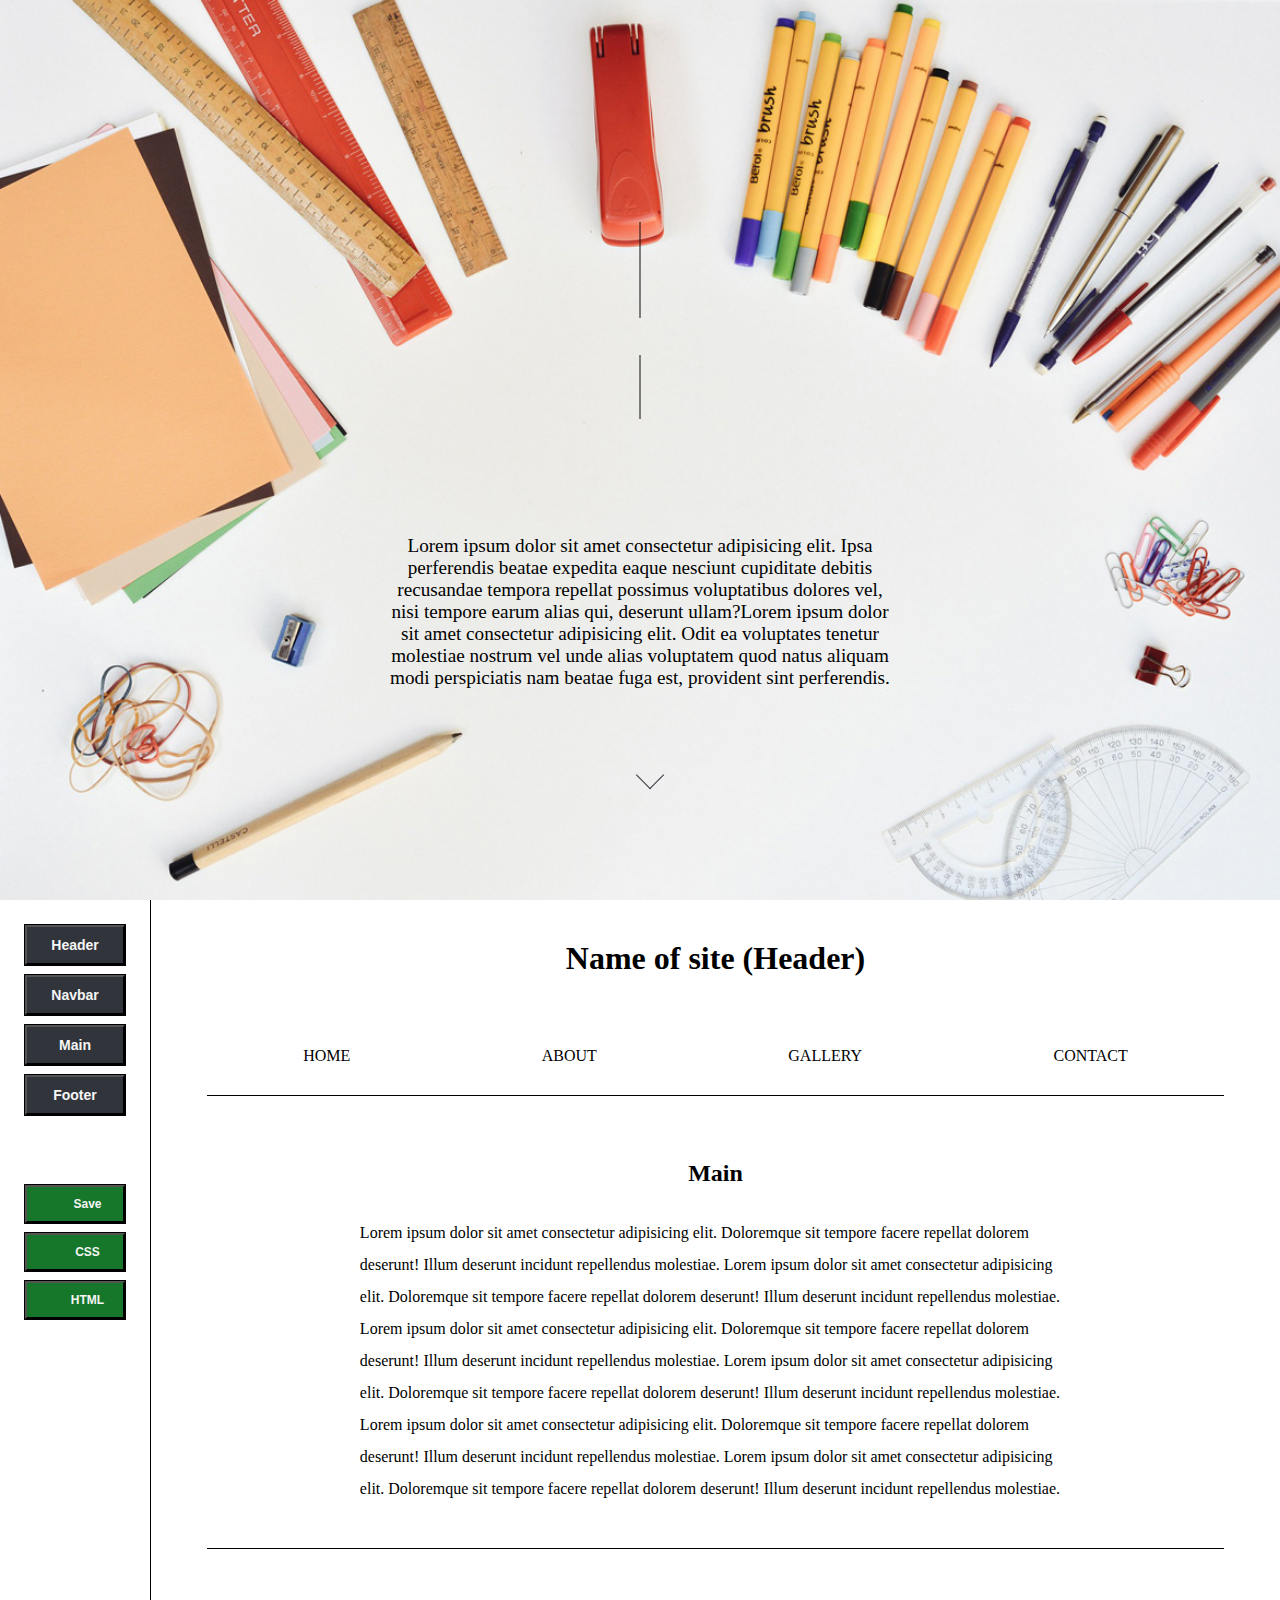
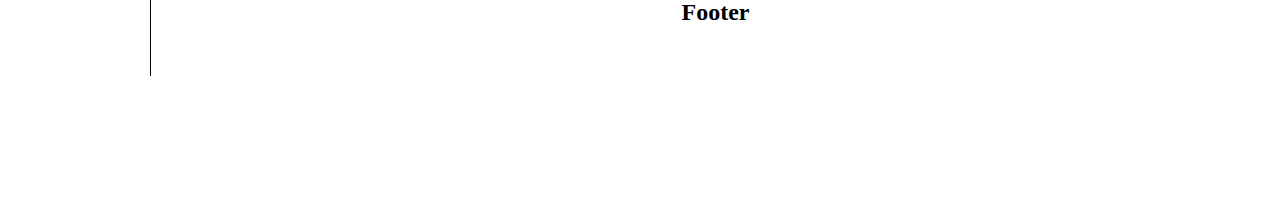
<file: mainsite/mainsiteversion1/index.html>
<!DOCTYPE html>
<html lang="en">

<head>
    <meta charset="UTF-8">
    <meta name="viewport" content="width=device-width, initial-scale=1.0">
    <meta http-equiv="X-UA-Compatible" content="ie=edge">
    <link rel="stylesheet" href="style.css">
    <!-- <link rel="stylesheet" href="script.js"> -->
    <link href="https://fonts.googleapis.com/css?family=Libre+Baskerville" rel="stylesheet">
    <link rel="stylesheet" href="https://use.fontawesome.com/releases/v5.7.0/css/all.css" integrity="sha384-lZN37f5QGtY3VHgisS14W3ExzMWZxybE1SJSEsQp9S+oqd12jhcu+A56Ebc1zFSJ"
        crossorigin="anonymous">



    <title>Document</title>
</head>

<body>
    <div class="cd-fixed-bg cd-bg-1">

        <div class="typing">
            <p class="build">
                Build your site
            </p>
        </div>

        <div class="typing">
            <p class="genera">
                Generate your website design
            </p>
        </div>

        <div class="text">
            Lorem ipsum dolor sit amet consectetur adipisicing elit. Ipsa perferendis beatae expedita eaque
            nesciunt cupiditate debitis recusandae tempora repellat possimus voluptatibus dolores vel, nisi tempore
            earum alias qui, deserunt ullam?Lorem ipsum dolor sit amet consectetur adipisicing elit. Odit ea
            voluptates tenetur molestiae nostrum vel unde alias voluptatem quod natus aliquam modi perspiciatis nam
            beatae fuga est, provident sint perferendis.
        </div>
        <a href="#generator" class="click-area"></a>
        <div class="arrow"></div></a>

    </div>

    <div class="cd-scrolling-bg cd-color-1">
        <div class="cd-container" id="generator">
            <div class="container-left">

                <!-- /* HEADER */ -->

                <button id="header" class="super">Header</button>
                <div id="menu2" class="knappar">

                    <button id="text1" class="heads"><i class="fas fa-font"></i>Text</button>
                    <div id="textmenu1" class="knappar">

                        <button id="hdr-txt-fam" class="subs">Font-family</button>
                        <div id="hdr-txt-fam-rad" class="knappar">
                            <label class="radios">Arial
                                <input type="radio" id="arial1" name="radio1">
                                <span class="nyknapp"></span>
                            </label>
                            <label class="radios">Times New Roman
                                <input type="radio" id="times" checked name="radio1">
                                <span class="nyknapp"></span>
                            </label>
                            <label class="radios">Verdana
                                <input type="radio" id="verdana" name="radio1">
                                <span class="nyknapp"></span>
                            </label>
                        </div>

                        <button id="hdr-txt-size" class="subs">Font-size</button>
                        <div id="hdr-txt-sz-rad" class="knappar">
                            <label class="radios">12 px
                                <input type="radio" checked id="size12" name="radio2">
                                <span class="nyknapp"></span>
                            </label>
                            <label class="radios">14 px
                                <input type="radio" id="size14" name="radio2">
                                <span class="nyknapp"></span>
                            </label>
                            <label class="radios">16 px
                                <input type="radio" id="size16 " name="radio2">
                                <span class="nyknapp"></span>
                            </label>
                            <label class="radios">18 px
                                <input type="radio" id="size18" name="radio2">
                                <span class="nyknapp"></span>
                            </label>
                        </div>

                        <button id="txt-color" class="subs">Font-color</button>
                        <div id="colormenu1" class="knappar"><input type="color" value="#ffffff" id="color_h1"></div>

                    </div>
                    <button class="heads" id="bg-color-header"><i class="fas fa-palette"></i>Color</button>
                    <div id="colormenu5" class="knappar"><input type="color" value="#ffffff" id="bg_header"></div>


                    <button class="heads"><i class="fas fa-text-height"></i>Height</button>

                </div>

                <!-- /* NAVBAR */ -->

                <button id="navbar" class="super">Navbar</button>
                <div id="menu3" class="knappar">
                    <button id="text2" class="heads"><i class="fas fa-font"></i>Text</button>
                    <div id="textmenu2" class="knappar">
                        <button id="nav-txt-fam" class="subs">Font-family</button>
                        <div id="nav-txt-fam-rad" class="knappar">
                            <label class="radios">Arial
                                <input type="radio" id="arial1" name="radio3">
                                <span class="nyknapp"></span>
                            </label>
                            <label class="radios">Times New Roman
                                <input type="radio" id="times" checked="checked" name="radio3">
                                <span class="nyknapp"></span>
                            </label>
                            <label class="radios">Verdana
                                <input type="radio" id="verdana" name="radio3">
                                <span class="nyknapp"></span>
                            </label>
                        </div>

                        <button id="nav-txt-size" class="subs">Font-size</button>
                        <div id="nav-txt-sz-rad" class="knappar">
                            <label class="radios">12 px
                                <input type="radio" checked="checked" id="size12" name="radio4">
                                <span class="nyknapp"></span>
                            </label>
                            <label class="radios">14 px
                                <input type="radio" id="size14" name="radio4">
                                <span class="nyknapp"></span>
                            </label>
                            <label class="radios">16 px
                                <input type="radio" id="size16 " name="radio4">
                                <span class="nyknapp"></span>
                            </label>
                            <label class="radios">18 px
                                <input type="radio" id="size18" name="radio4">
                                <span class="nyknapp"></span>
                            </label>
                        </div>
                        <button id="txt-nav" class="subs">Font-color</button>
                        <div id="colormenu2" class="knappar"><input type="color" value="#ffffff" id="color_nav"></div>


                    </div>
                    <button class="heads" id="bg-color-nav"><i class="fas fa-palette"></i>Color</button>
                    <div id="colormenu6" class="knappar"><input type="color" value="#ffffff" id="bg_nav"></div>

                    <button class="heads"><i class="fas fa-text-height"></i>Height</button>
                </div>

                <!-- MAIN  -->

                <button id="main" class="super">Main</button>
                <div id="menu4" class="knappar">
                    <button id="text3" class="heads"><i class="fas fa-font"></i>Text</button>
                    <div id="textmenu3" class="knappar">

                        <button id="mn-txt-fam" class="subs">Font-family</button>
                        <div id="mn-txt-fam-rad" class="knappar">
                            <label class="radios">Arial
                                <input type="radio" id="arial1" name="radio5">
                                <span class="nyknapp"></span>
                            </label>
                            <label class="radios">Times New Roman
                                <input type="radio" id="times" checked="checked" name="radio5">
                                <span class="nyknapp"></span>
                            </label>
                            <label class="radios">Verdana
                                <input type="radio" id="verdana" name="radio5">
                                <span class="nyknapp"></span>
                            </label>
                        </div>


                        <button id="mn-txt-size" class="subs">Font-size</button>
                        <div id="mn-txt-sz-rad" class="knappar">
                            <label class="radios">12 px
                                <input type="radio" checked="checked" id="size12" name="radio6">
                                <span class="nyknapp"></span>
                            </label>
                            <label class="radios">14 px
                                <input type="radio" id="size14" name="radio6">
                                <span class="nyknapp"></span>
                            </label>
                            <label class="radios">16 px
                                <input type="radio" id="size16 " name="radio6">
                                <span class="nyknapp"></span>
                            </label>
                            <label class="radios">18 px
                                <input type="radio" id="size18" name="radio6">
                                <span class="nyknapp"></span>
                            </label>
                        </div>

                        <button id="txt-main" class="subs">Font-color</button>
                        <div id="colormenu3" class="knappar"><input type="color" value="#ffffff" id="color_main"></div>

                    </div>
                    <button class="heads" id="bg-color-main"><i class="fas fa-palette"></i>Color</button>
                    <div id="colormenu7" class="knappar"><input type="color" value="#ffffff" id="bg_main"></div>

                    <button class="heads"><i class="fas fa-text-height"></i>Height</button>
                </div>

                <!--FOOTER -->

                <button id="footer" class="super">Footer</button>
                <div id="menu5" class="knappar">
                    <button id="text4" class="heads"><i class="fas fa-font"></i>Text</button>
                    <div id="textmenu4" class="knappar">
                        <button id="ftr-txt-fam" class="subs">Font-family</button>
                        <div id="ftr-txt-fam-rad" class="knappar">
                            <label class="radios">Arial
                                <input type="radio" id="arial1" name="radio7">
                                <span class="nyknapp"></span>
                            </label>
                            <label class="radios">Times New Roman
                                <input type="radio" id="times" checked="checked" name="radio7">
                                <span class="nyknapp"></span>
                            </label>
                            <label class="radios">Verdana
                                <input type="radio" id="verdana" name="radio7">
                                <span class="nyknapp"></span>
                            </label>
                        </div>
                        <button id="ftr-txt-size" class="subs">Font-size</button>
                        <div id="ftr-txt-sz-rad" class="knappar">
                            <label class="radios">12 px
                                <input type="radio" checked="checked" id="size12" name="radio8">
                                <span class="nyknapp"></span>
                            </label>
                            <label class="radios">14 px
                                <input type="radio" id="size14" name="radio8">
                                <span class="nyknapp"></span>
                            </label>
                            <label class="radios">16 px
                                <input type="radio" id="size16 " name="radio8">
                                <span class="nyknapp"></span>
                            </label>
                            <label class="radios">18 px
                                <input type="radio" id="size18" name="radio8">
                                <span class="nyknapp"></span>
                            </label>
                        </div>

                        <button id="txt-footer" class="subs">Font-color</button>
                        <div id="colormenu4" class="knappar"><input type="color" value="#ffffff" id="color_footer"></div>


                    </div>

                    <button class="heads" id="bg-color-footer"><i class="fas fa-palette"></i>Color</button>
                    <div id="colormenu8" class="knappar"><input type="color" value="#ffffff" id="bg_footer"></div>

                    <button class="heads"><i class="fas fa-text-height"></i>Height</button>
                </div>

                <div class="download">
                    <button id="download" type="submit" class="save"><i class="fas fa-download"></i>Save</button>
                    <button id="code1" type="submit" class="save"><i class="fas fa-download"></i>CSS</button>
                    <button id="code2" type="submit" class="save"><i class="fas fa-download"></i>HTML</button>
                </div>


                               <!-- MENU SLUTAR HÄR -->

               
            </div>

            <div class="container-right">
                <header>
                    <h1>Name of site (Header)</h1>
                </header>

                    <nav>
                        
                            <a href="#">HOME</a>
                            <a href="#">ABOUT</a>
                            <a href="#">GALLERY</a>
                            <a href="#">CONTACT</a>
                            
                    </nav>


                <div class="container">
                    <main>

                        <h2>Main</h2>
                        <p> Lorem ipsum dolor sit amet consectetur adipisicing elit. Doloremque sit tempore facere
                            repellat dolorem
                            deserunt! Illum deserunt incidunt repellendus molestiae. Lorem ipsum dolor sit amet
                            consectetur
                            adipisicing elit. Doloremque sit tempore facere repellat dolorem
                            deserunt! Illum deserunt incidunt repellendus molestiae. Lorem ipsum dolor sit amet
                            consectetur
                            adipisicing elit. Doloremque sit tempore facere repellat dolorem
                            deserunt! Illum deserunt incidunt repellendus molestiae. Lorem ipsum dolor sit amet
                            consectetur
                            adipisicing elit. Doloremque sit tempore facere repellat dolorem
                            deserunt! Illum deserunt incidunt repellendus molestiae. Lorem ipsum dolor sit amet
                            consectetur
                            adipisicing elit. Doloremque sit tempore facere repellat dolorem
                            deserunt! Illum deserunt incidunt repellendus molestiae. Lorem ipsum dolor sit amet
                            consectetur
                            adipisicing elit. Doloremque sit tempore facere repellat dolorem
                            deserunt! Illum deserunt incidunt repellendus molestiae.</p>

                    </main>
                    <footer>
                        <h2>Footer</h2>
                    </footer>
                </div>

            </div>



        </div>

    </div>

    <script>
        /*accordion*/
        document.getElementById("header").addEventListener("click", function () {
            document.getElementById("menu2").classList.toggle("show");
        });
        document.getElementById("text1").addEventListener("click", function () {
            document.getElementById("textmenu1").classList.toggle("show");
        });
        document.getElementById("text2").addEventListener("click", function () {
            document.getElementById("textmenu2").classList.toggle("show");
        });
        document.getElementById("text3").addEventListener("click", function () {
            document.getElementById("textmenu3").classList.toggle("show");
        });
        document.getElementById("text4").addEventListener("click", function () {
            document.getElementById("textmenu4").classList.toggle("show");
        });
        document.getElementById("navbar").addEventListener("click", function () {
            document.getElementById("menu3").classList.toggle("show");
        });
        document.getElementById("main").addEventListener("click", function () {
            document.getElementById("menu4").classList.toggle("show");
        });
        document.getElementById("footer").addEventListener("click", function () {
            document.getElementById("menu5").classList.toggle("show");
        });
        document.getElementById("hdr-txt-fam").addEventListener("click", function () {
            document.getElementById("hdr-txt-fam-rad").classList.toggle("show");
        });
        document.getElementById("hdr-txt-size").addEventListener("click", function () {
            document.getElementById("hdr-txt-sz-rad").classList.toggle("show");
        });
        document.getElementById("nav-txt-fam").addEventListener("click", function () {
            document.getElementById("nav-txt-fam-rad").classList.toggle("show");
        });
        document.getElementById("nav-txt-size").addEventListener("click", function () {
            document.getElementById("nav-txt-sz-rad").classList.toggle("show");
        });
        document.getElementById("mn-txt-fam").addEventListener("click", function () {
            document.getElementById("mn-txt-fam-rad").classList.toggle("show");
        });
        document.getElementById("mn-txt-size").addEventListener("click", function () {
            document.getElementById("mn-txt-sz-rad").classList.toggle("show");
        });
        document.getElementById("ftr-txt-fam").addEventListener("click", function () {
            document.getElementById("ftr-txt-fam-rad").classList.toggle("show");
        });
        document.getElementById("ftr-txt-size").addEventListener("click", function () {
            document.getElementById("ftr-txt-sz-rad").classList.toggle("show");
        });

        document.getElementById("txt-color").addEventListener("click", function () {
            document.getElementById("colormenu1").classList.toggle("show");
        });
        document.getElementById("txt-nav").addEventListener("click", function () {
            document.getElementById("colormenu2").classList.toggle("show");
        });
 
        document.getElementById("txt-main").addEventListener("click", function () {
            document.getElementById("colormenu3").classList.toggle("show");
        });
        
        document.getElementById("txt-footer").addEventListener("click", function () {
            document.getElementById("colormenu4").classList.toggle("show");
        });
        
        document.getElementById("bg-color-header").addEventListener("click", function () {
            document.getElementById("colormenu5").classList.toggle("show");
        });
        
        document.getElementById("bg-color-nav").addEventListener("click", function () {
            document.getElementById("colormenu6").classList.toggle("show");
        });

        document.getElementById("bg-color-main").addEventListener("click", function () {
            document.getElementById("colormenu7").classList.toggle("show");
        });

        document.getElementById("bg-color-footer").addEventListener("click", function () {
            document.getElementById("colormenu8").classList.toggle("show");
        });









        /*color*/
        let color;
        let color2;
        let color3;
        let color4;
        let color_bg_header;
        let color_bg_nav;
        let color_bg_main;
        let color_bg_footer;

        let defaultColor = "#ffffff";

        window.addEventListener("load", start, false);
        window.addEventListener("load", start2, false);
        window.addEventListener("load", start3, false);
        window.addEventListener("load", start4, false);
        window.addEventListener("load", start5, false);
        window.addEventListener("load", start6, false);
        window.addEventListener("load", start7, false);
        window.addEventListener("load", start8, false);

        function start() {
            color = document.querySelector("#color_h1");
            color.value = defaultColor;
            color.addEventListener("input", updateFirst, false);
            color.select(); // Om webbläsare inte har stöd för colorpicker
        }

        function start2() {
            color2 = document.querySelector("#color_nav");
            color2.value = defaultColor;
            color2.addEventListener("input", updateFirst2, false);
            color2.select();
        }

        function start3() {
            color3 = document.querySelector("#color_main");
            color3.value = defaultColor;
            color3.addEventListener("input", updateFirst3, false);
            color3.select();

        }

        function start4() {

            color4 = document.querySelector("#color_footer");
            color4.value = defaultColor;
            color4.addEventListener("input", updateFirst4, false);
            color4.select();

        }

        function start5() {

            color_bg_header = document.querySelector("#bg_header");
            color_bg_header.value = defaultColor;
            color_bg_header.addEventListener("input", updateFirst5, false);
            color_bg_header.select();

        }

        function start6() {

            color_bg_nav = document.querySelector("#bg_nav");
            color_bg_nav.value = defaultColor;
            color_bg_nav.addEventListener("input", updateFirst6, false);
            color_bg_nav.select();

        }

        function start7() {

            color_bg_main = document.querySelector("#bg_main");
            color_bg_main.value = defaultColor;
            color_bg_main.addEventListener("input", updateFirst7, false);
            color_bg_main.select();

        }
        function start8() {

            color_bg_footer = document.querySelector("#bg_footer");
            color_bg_footer.value = defaultColor;
            color_bg_footer.addEventListener("input", updateFirst8, false);
            color_bg_footer.select(); 

        }

        function updateFirst(event) {
            let h1 = document.querySelector("h1");
                h1.style.color = event.target.value;
                // console.log("font-style:"+ event.target.value+";\n");
        }

        function updateFirst2(event) {
            let nav = document.querySelectorAll("nav a");
            for(let i = 0; i < nav.length; i++){
                nav[i].style.color = event.target.value;

            }


        }

        function updateFirst3(event) {
            let main = document.querySelector("main");
                main.style.color = event.target.value;

        }

        function updateFirst4(event) {
            let footer = document.querySelector("footer");
                footer.style.color = event.target.value;

        }

        function updateFirst5(event) {
            let bg_header = document.querySelector("header");
                bg_header.style.backgroundColor = event.target.value;

        }
        function updateFirst6(event) {
            let bg_nav = document.querySelector("nav");
                bg_nav.style.backgroundColor = event.target.value;

        }

        function updateFirst7(event) {
            let bg_main = document.querySelector("main");
                bg_main.style.backgroundColor = event.target.value;

        }

        function updateFirst8(event) {
            let bg_footer = document.querySelector("footer");
                bg_footer.style.backgroundColor = event.target.value;

        }



    </script>




</body>

</html>
</file>
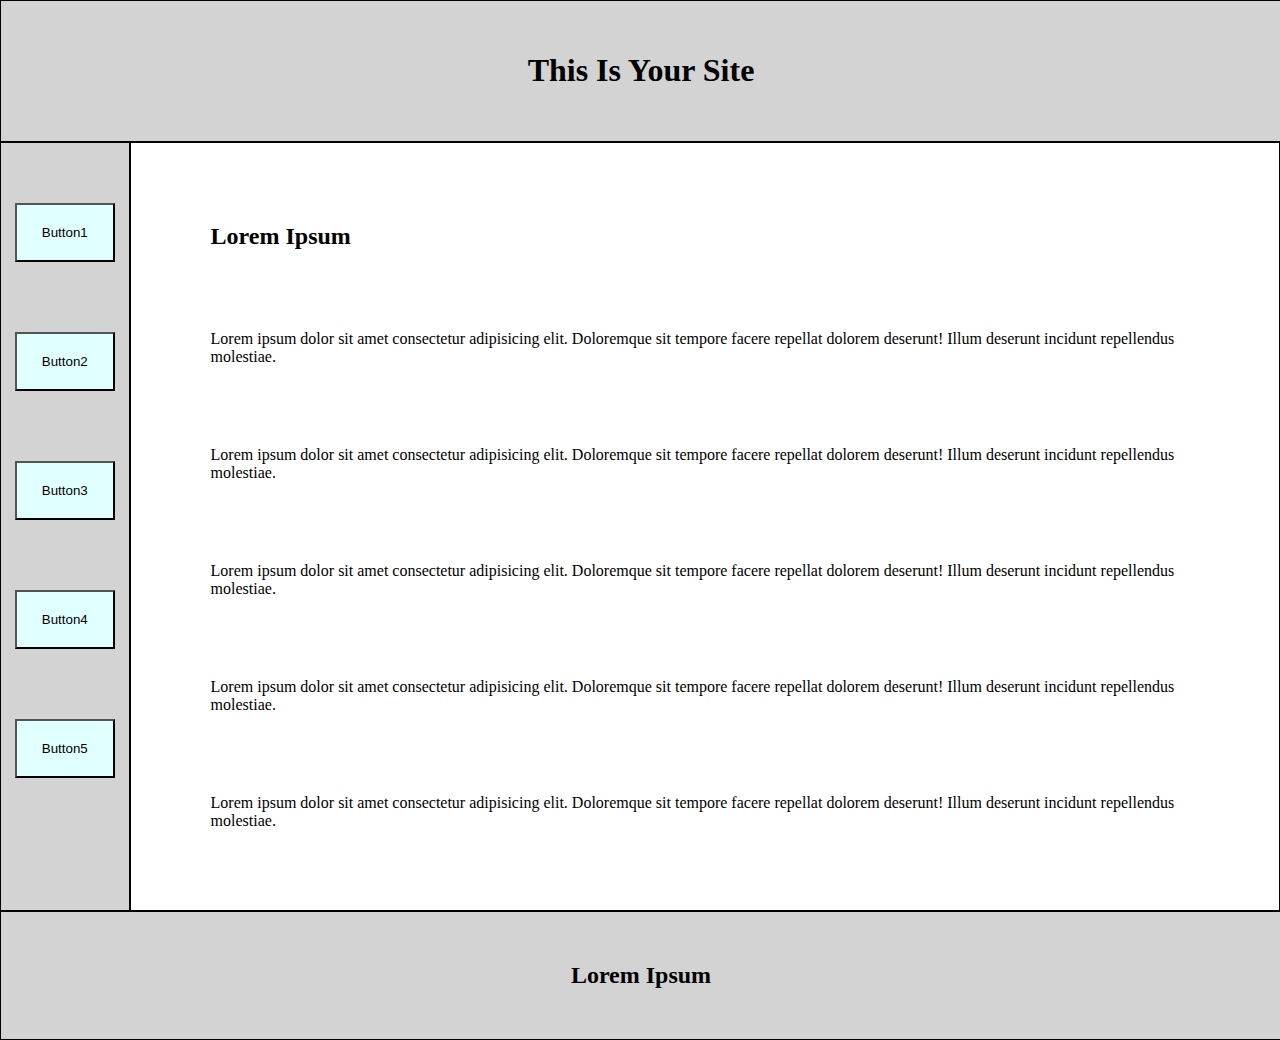
<file: preview/previewversion1/preview1/Index.html>
<!DOCTYPE html>
<html lang="en">

<head>
    <meta charset="UTF-8">
    <meta name="viewport" content="width=device-width, initial-scale=1.0">
    <meta http-equiv="X-UA-Compatible" content="ie=edge">
    <title>Preview</title>
    <link rel="stylesheet" href="index.css">
</head>

<body>
    
    <header>
        <h1>This Is Your Site</h1>
        
    </header>
    <div class="container">
        <aside>
            <button>Button1 </button>
            <button>Button2 </button>
            <button>Button3 </button>
            <button>Button4 </button>
            <button>Button5 </button>
        </aside>
        <main>

            <h2>Lorem Ipsum</h2>
            <p> Lorem ipsum dolor sit amet consectetur adipisicing elit. Doloremque sit tempore facere repellat dolorem
                deserunt! Illum deserunt incidunt repellendus molestiae.</p>
            <p> Lorem ipsum dolor sit amet consectetur adipisicing elit. Doloremque sit tempore facere repellat dolorem
                deserunt! Illum deserunt incidunt repellendus molestiae.</p>
            <p> Lorem ipsum dolor sit amet consectetur adipisicing elit. Doloremque sit tempore facere repellat dolorem
                deserunt! Illum deserunt incidunt repellendus molestiae.</p>
            <p> Lorem ipsum dolor sit amet consectetur adipisicing elit. Doloremque sit tempore facere repellat dolorem
                deserunt! Illum deserunt incidunt repellendus molestiae.</p>
            <p> Lorem ipsum dolor sit amet consectetur adipisicing elit. Doloremque sit tempore facere repellat dolorem
                deserunt! Illum deserunt incidunt repellendus molestiae.</p>
        </main>
    </div>
        <footer>
            <h2>Lorem Ipsum</h2>
        </footer>

</body>

</html>
</file>
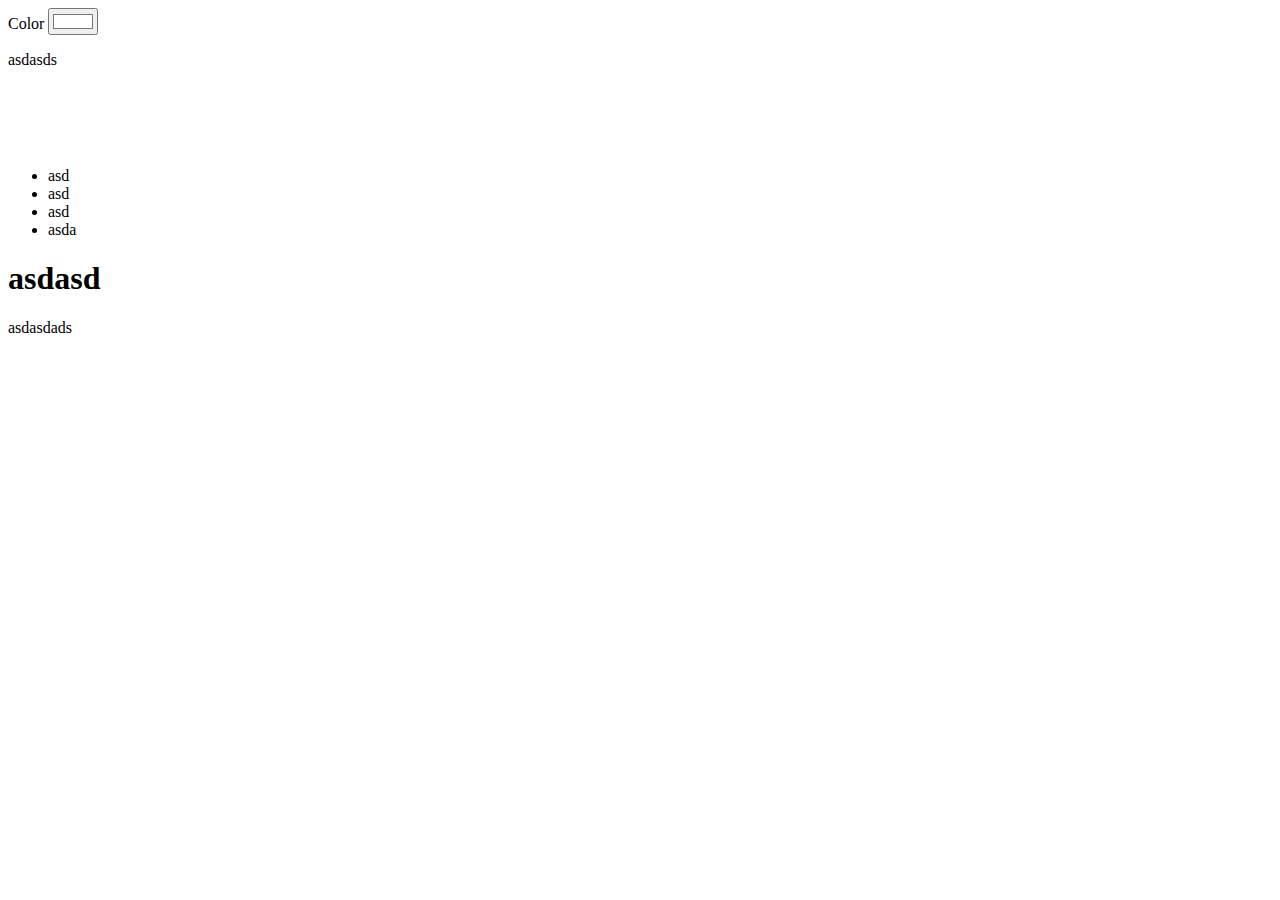
<file: color/color.html>
<!DOCTYPE html>
<html lang="en">
<head>
    <meta charset="UTF-8">
    <meta name="viewport" content="width=device-width, initial-scale=1.0">
    <meta http-equiv="X-UA-Compatible" content="ie=edge">
    <title>Document</title>
</head>

<style>
    #target{
        width: 100px;
        height: 100px;
    }

    a{
        text-decoration: none; 
    color: black;
    }
</style>
<body>

    <label for="color_body">Color</label>
    <input type="color" value="#ffffff" id="color_body">

    <p id="target">asdasds</p>
        <!-- <input type="color" >
        <input type="button" value="button" onclick="changeColor('target');">  -->

        <nav>

            <ul>
                <li><a href="#">asd</a></li>
                <li><a href="#">asd</a></li>
                <li><a href="#">asd</a></li>
                <li><a href="#">asda</a></li>
            </ul>
            
            
        </nav>

        <h1 class="o">asdasd</h1>
        <p class="o">asdasdads</p>



    <script>
    //   function changeColor(idname){
    //       var obj = document.getElementById(idname);
    //       obj.style.color = '#ffffff';
    //       obj.style.backgroundColor = '#ff0000';
    //   }

      let color_body;
      let defaultColor = "#ffffff";

      window.addEventListener("load", startup, false);

      function startup(){
          color_body = document.querySelectorAll("#color_body");
          color_body.value = defaultColor;
          color_body.addEventListener("input", updateFirst, false);
          color_body.addEventListener("change", updateAll, false);
          color_body.select();
      }

      function updateFirst(event){
          let body = document.querySelectorAll(".o");
          for(let i = 0; i < body.length; ++i) {
              body[i].style.color = event.target.value;

          }

        //   if(body) {
        //   }
      }

        //   let body = document.querySelector("p");
        //       body.style.color = event.target.value;
      

    //   function updateAll(event){
    //       document.querySelectorAll("p").forEach(function(body){
    //           body.style.color = event.target.value;
    //       });
    //   }

    
    </script>
    
</body>
</html>
</file>
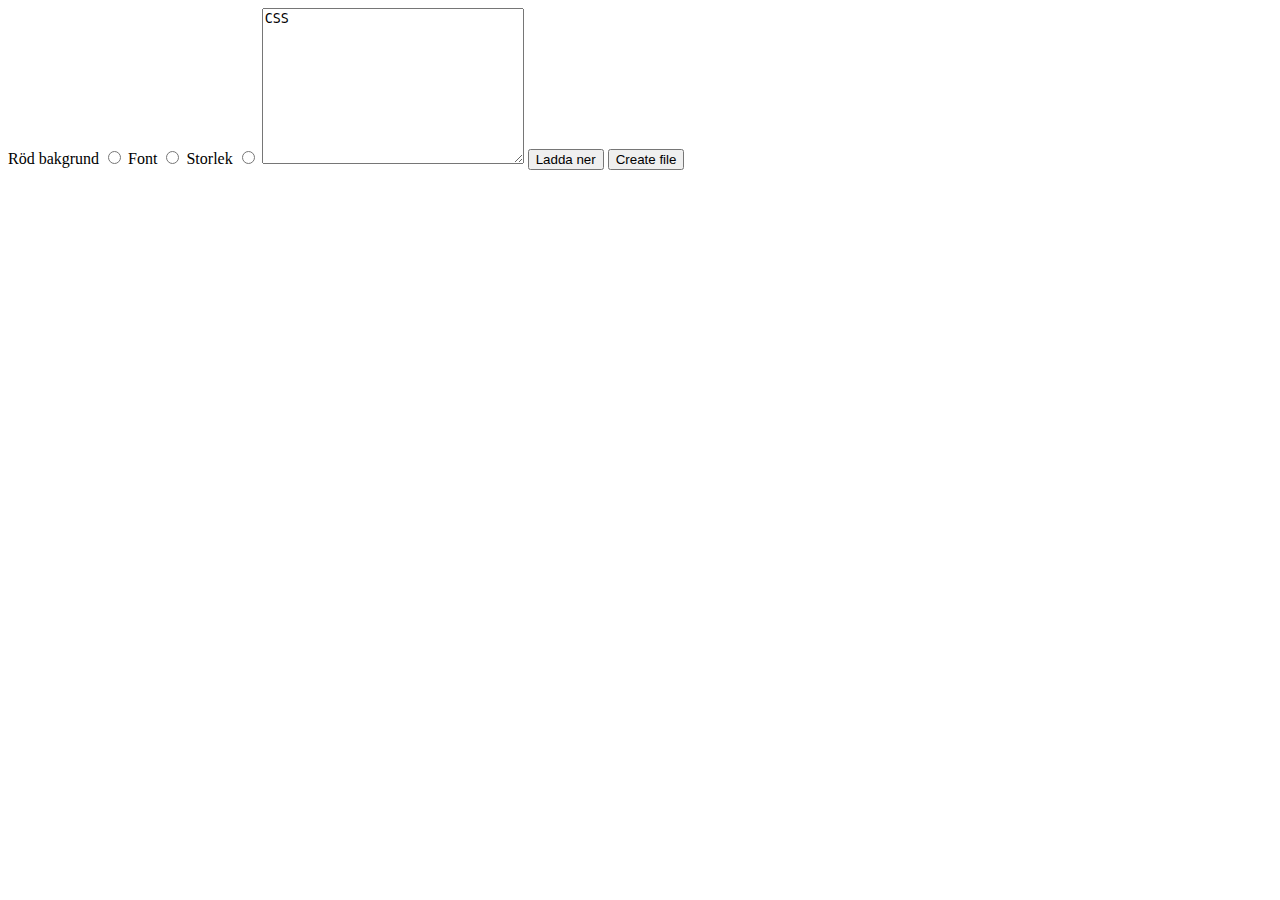
<file: downloadfunction/downloadfunctionversion1/download.html>
<!DOCTYPE html>
<html lang="en">
<head>
    <meta charset="UTF-8">
    <meta name="viewport" content="width=device-width, initial-scale=1.0">
    <meta http-equiv="X-UA-Compatible" content="ie=edge">
    <title>Download</title>
</head>
<body>
    <label for="redbg">Röd bakgrund</label>
    <input type="radio" name="b" id="redbg">
    <label for="verdana">Font</label>
    <input type="radio" name="b" id="verdana">
    <label for="fontsize">Storlek</label>
    <input type="radio" name="b" id="fontsize">
    <textarea name="area" id="text_val" cols="30" rows="10" id="text_val">CSS</textarea>
    <a href="" id="a"><button>Ladda ner</button></a>
    <button id="btn">Create file</button>
    <script src="create.js"></script>
</body>
</html>
</file>
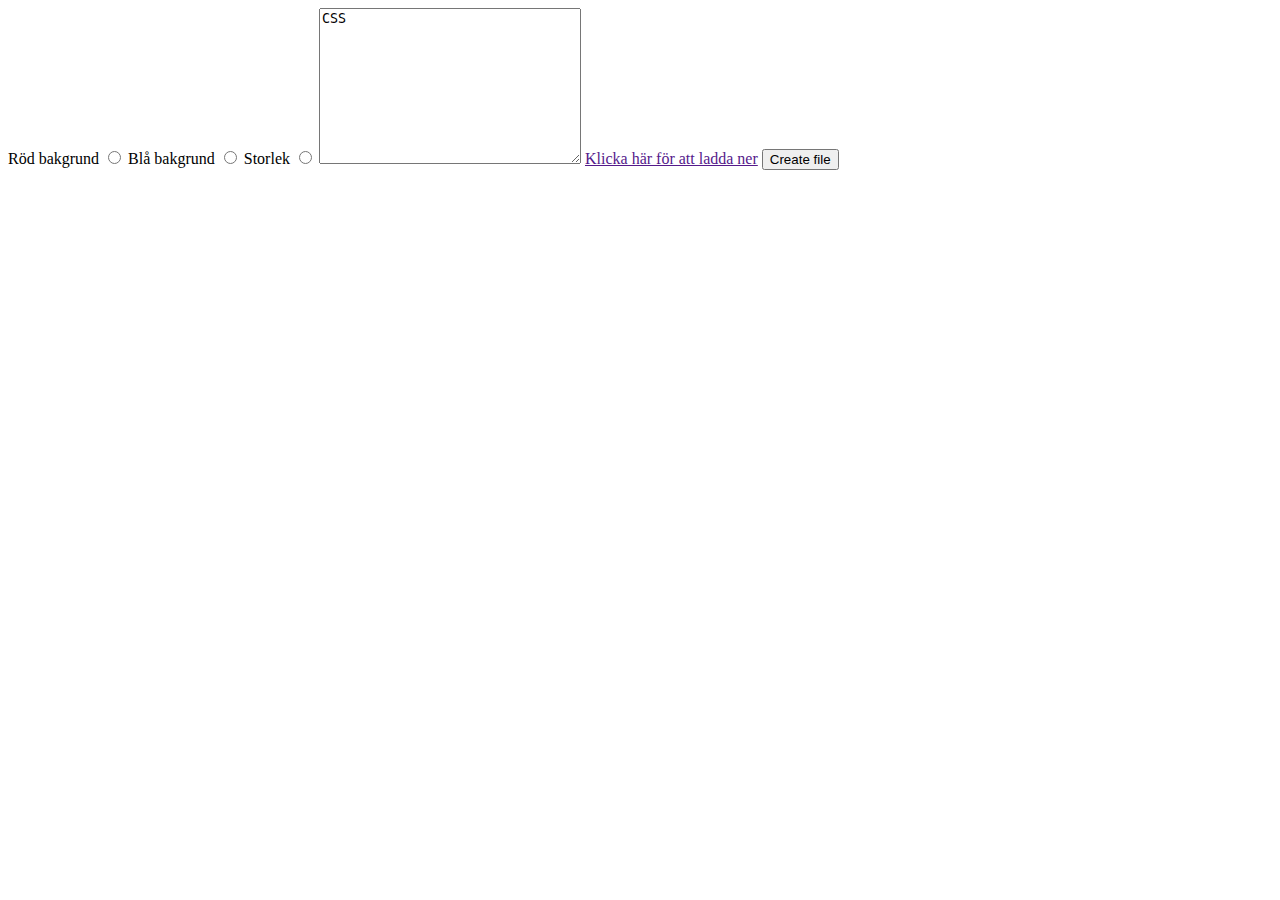
<file: version1alpha/burhan/download.html>
<!DOCTYPE html>
<html lang="en">
<head>
    <meta charset="UTF-8">
    <meta name="viewport" content="width=device-width, initial-scale=1.0">
    <meta http-equiv="X-UA-Compatible" content="ie=edge">
    <title>Download</title>
</head>
<body>
    <label for="redbg">Röd bakgrund</label>
    <input type="radio" name="bc" id="redbg">
    <label for="bluebg">Blå bakgrund</label>
    <input type="radio" name="bc" id="bluebg">
    <label for="fontsize">Storlek</label>
    <input type="radio" name="fs" id="fontsize">
    <textarea name="area" id="text_val" cols="30" rows="10" id="text_val">CSS</textarea>
    <a href="" id="a">Klicka här för att ladda ner</a>
    <button id="btn">Create file</button>
    <script src="create.js"></script>
</body>
</html>
</file>
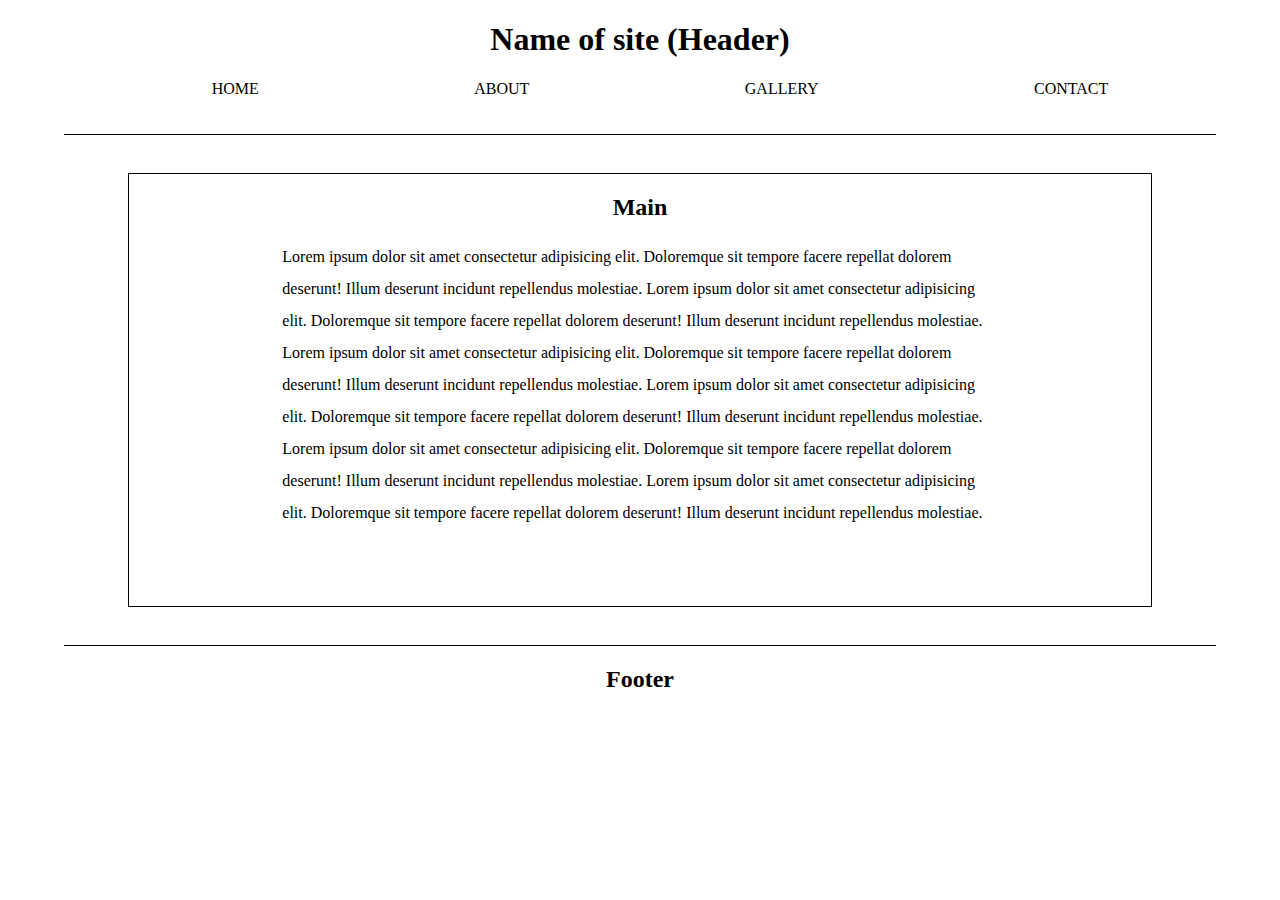
<file: version1alpha/toshiko/preview.html>
<!DOCTYPE html>
<html lang="en">

<head>
    <meta charset="UTF-8">
    <meta name="viewport" content="width=device-width, initial-scale=1.0">
    <meta http-equiv="X-UA-Compatible" content="ie=edge">
    <title>Preview</title>
    <link rel="stylesheet" href="preview.css">
</head>

<body>

    <header>
        <h1>Name of site (Header)</h1>

        <nav>
            <ul>
                <li>HOME</li>
                <li>ABOUT</li>
                <li>GALLERY</li>
                <li>CONTACT</li>
        </ul>
        </nav>

    </header>
    <div class="container">

        <main>

            <h2>Main</h2>
            <p> Lorem ipsum dolor sit amet consectetur adipisicing elit. Doloremque sit tempore facere repellat dolorem
                deserunt! Illum deserunt incidunt repellendus molestiae. Lorem ipsum dolor sit amet consectetur
                adipisicing elit. Doloremque sit tempore facere repellat dolorem
                deserunt! Illum deserunt incidunt repellendus molestiae. Lorem ipsum dolor sit amet consectetur
                adipisicing elit. Doloremque sit tempore facere repellat dolorem
                deserunt! Illum deserunt incidunt repellendus molestiae. Lorem ipsum dolor sit amet consectetur
                adipisicing elit. Doloremque sit tempore facere repellat dolorem
                deserunt! Illum deserunt incidunt repellendus molestiae. Lorem ipsum dolor sit amet consectetur
                adipisicing elit. Doloremque sit tempore facere repellat dolorem
                deserunt! Illum deserunt incidunt repellendus molestiae. Lorem ipsum dolor sit amet consectetur
                adipisicing elit. Doloremque sit tempore facere repellat dolorem
                deserunt! Illum deserunt incidunt repellendus molestiae.</p>

        </main>
    </div>
    <footer>
        <h2>Footer</h2>
    </footer>

</body>

</html>
</file>
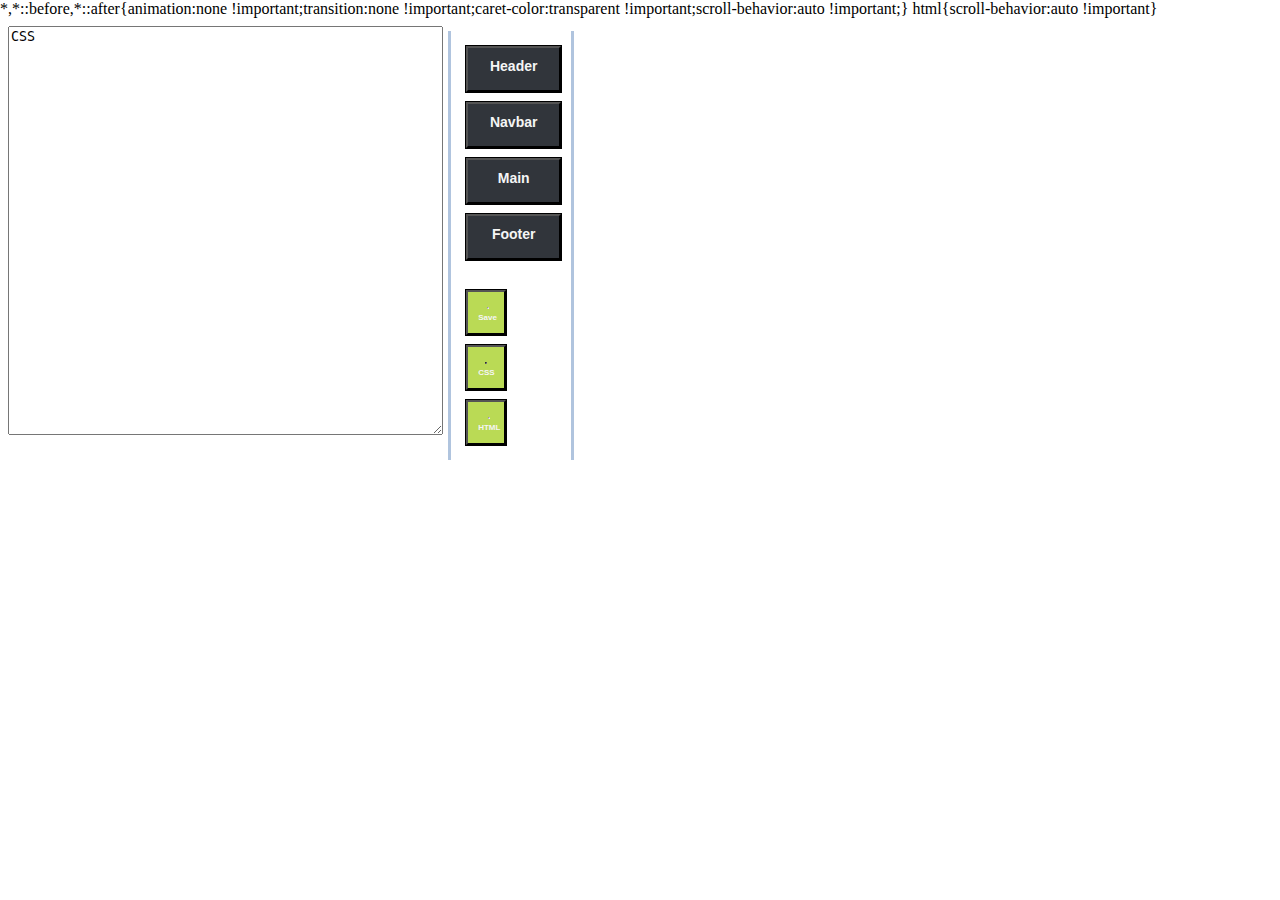
<file: version1alpha/victor/accordion.html>
<!DOCTYPE html>
<html>
<head>
    <link rel="stylesheet" href="https://use.fontawesome.com/releases/v5.7.0/css/all.css" integrity="sha384-lZN37f5QGtY3VHgisS14W3ExzMWZxybE1SJSEsQp9S+oqd12jhcu+A56Ebc1zFSJ" crossorigin="anonymous">
<link rel="stylesheet" href="accordion.css">
</head>
<body>
<div class="menu">

  <button id="header" class="super">Header</button>
<div id="menu2" class="knappar">

  <button id="text1" class="heads"><i class="fas fa-font"></i>Text</button>
  <div id="textmenu1" class="knappar">
    
    <button id="txt-fam" class="subs">Font-family</button>
    <div id="famrad" class="knappar">
        <label class="radios">Arial
            <input type="radio" id="arial1" name="radio">
            <span class="nyknapp"></span>
          </label>
          <label class="radios">Times New Roman
            <input type="radio" checked="checked" name="radio" id="roman">
            <span class="nyknapp"></span>
          </label>
          <label class="radios">Verdana
            <input type="radio" name="radio" id="verdana">
            <span class="nyknapp"></span>
          </label>
    </div>

    <button id="txt" class="subs">Font-size</button>
    <button id="txt" class="subs">Font-color</button>
    <button id="txt" class="subs">Font-background</button>
  </div>
  <button class="heads"><i class="fas fa-palette"></i>Color</button>
  <button class="heads"><i class="fas fa-text-height"></i>Height</button>
</div>

<button id="navbar" class="super">Navbar</button>
<div id="menu3" class="knappar">
    <button id="text2" class="heads"><i class="fas fa-font"></i><hr>Text</button>
    <div id="textmenu2" class="knappar">
      <button id="txt" class="subs">Font-family</button>
      <button id="txt" class="subs">Font-size</button>
      <button id="txt" class="subs">Font-color</button>
      <button id="txt" class="subs">Font-background</button>
    </div>
    <button class="heads"><i class="fas fa-palette"></i><hr>Color</button>
    <button class="heads"><i class="fas fa-text-height"></i><hr>Height</button>
</div>

<button id="main" class="super">Main</button>
<div id="menu4" class="knappar">
    <button id="text3" class="heads"><i class="fas fa-font"></i><hr>Text</button>         <!-- TABELL-IKON! <i class="fal fa-table"></i> TABELL-IKON! -->
    <div id="textmenu3" class="knappar">
      <button id="txt" class="subs">Font-family</button>
      <button id="txt" class="subs">Font-size</button>
      <button id="txt" class="subs">Font-color</button>
      <button id="txt" class="subs">Font-background</button>
    </div>
    <button class="heads"><i class="fas fa-palette"></i><hr>Color</button>
    <button class="heads"><i class="fas fa-text-height"></i><hr>Height</button>
</div>

<button id="footer" class="super">Footer</button>
<div id="menu5" class="knappar">
    <button id="text4" class="heads"><i class="fas fa-font"></i><hr>Text</button>
    <div id="textmenu4" class="knappar">
      <button id="txt" class="subs">Font-family</button>
      <button id="txt" class="subs">Font-size</button>
      <button id="txt" class="subs">Font-color</button>
      <button id="txt" class="subs">Font-background</button>
    </div>
    <button class="heads"><i class="fas fa-palette"></i><hr>Color</button>
    <button class="heads"><i class="fas fa-text-height"></i><hr>Height</button>
</div>

<div class="download">
<button id="dwnld" type="submit" class="save"><i class="fas fa-download"></i><hr>Save</button>
<a id="a" href=""><button id="code1" type="submit" class="save"><i class="fas fa-download"></i><hr>CSS</button></a>
<button id="code2" type="submit" class="save"><i class="fas fa-download"></i><hr>HTML</button>
</div>


</div> <!-- MENU SLUTAR HÄR -->
<textarea name="area" id="text_val" cols="30" rows="10" id="text_val">CSS</textarea>

<script src="../burhan/create.js"></script>
<script src="accordion.js"></script>

</body>
</html>
</file>
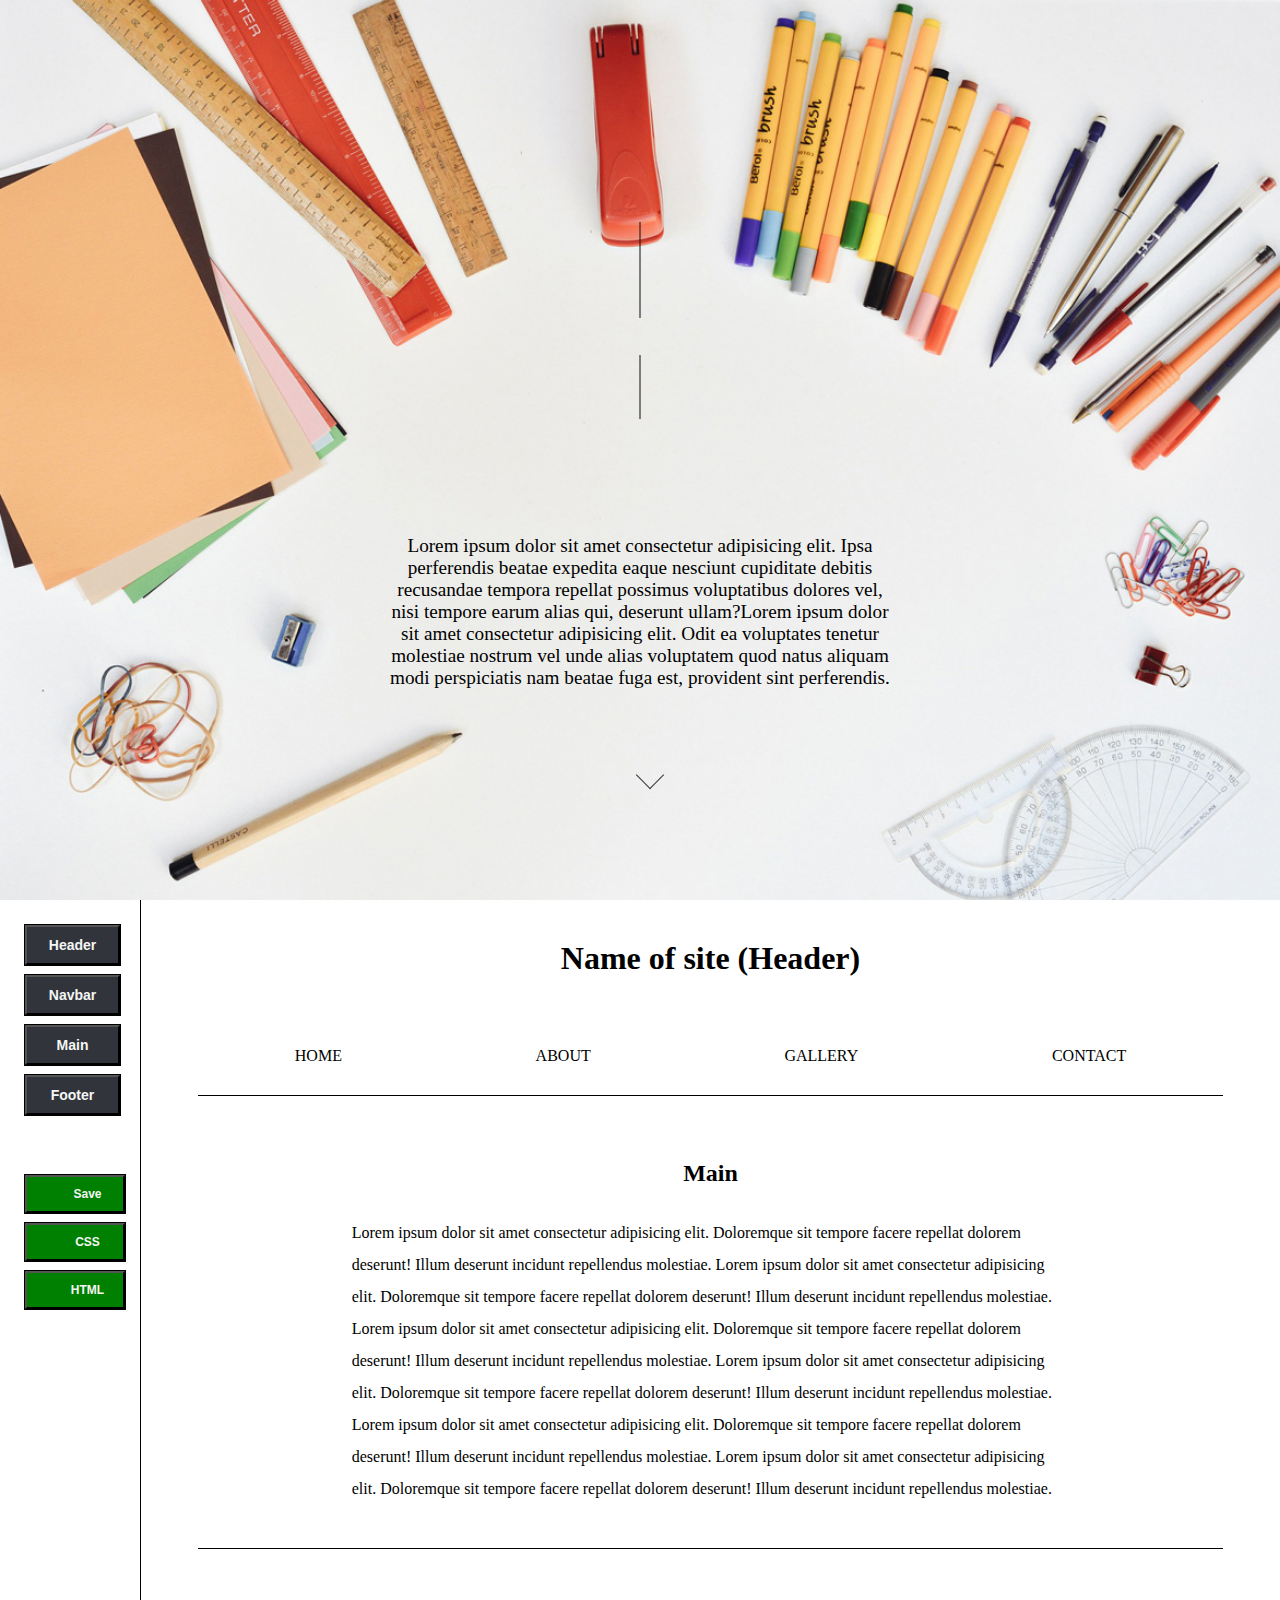
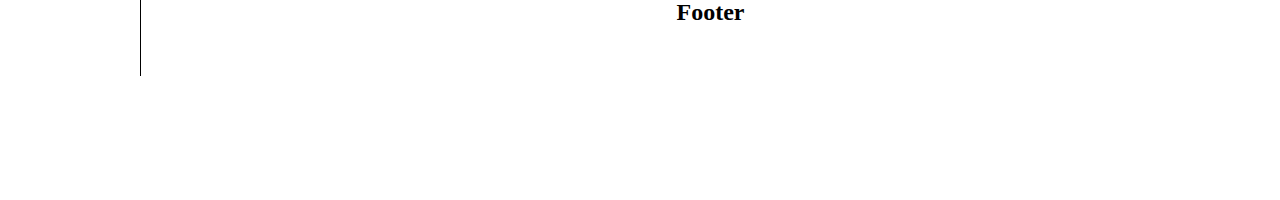
<file: version2alpha/bys/accordion-kopia.html>
<!DOCTYPE html>
<html>
<head>
        <meta charset="UTF-8">
    <meta name="viewport" content="width=device-width, initial-scale=1.0">
    <meta http-equiv="X-UA-Compatible" content="ie=edge">
    <link rel="stylesheet" href="https://use.fontawesome.com/releases/v5.7.0/css/all.css" integrity="sha384-lZN37f5QGtY3VHgisS14W3ExzMWZxybE1SJSEsQp9S+oqd12jhcu+A56Ebc1zFSJ" crossorigin="anonymous">
    <link href="https://fonts.googleapis.com/css?family=Libre+Baskerville" rel="stylesheet">
    <link rel="stylesheet" href="https://use.fontawesome.com/releases/v5.7.0/css/all.css" integrity="sha384-lZN37f5QGtY3VHgisS14W3ExzMWZxybE1SJSEsQp9S+oqd12jhcu+A56Ebc1zFSJ"
        crossorigin="anonymous">
    <link rel="stylesheet" href="accordion.css">
    <link rel="icon" href="favicon.ico" type="image">

</head>

<body>
        <div class="cd-fixed-bg cd-bg-1">

          <div class="typing">
          <p class="build">
                        Build your site
                    </p>
                </div>
        
                <div class="typing">
                    <p class="genera">
                        Generate your website design
                    </p>
                </div>
        
                <div class="text">
                    Lorem ipsum dolor sit amet consectetur adipisicing elit. Ipsa perferendis beatae expedita eaque
                    nesciunt cupiditate debitis recusandae tempora repellat possimus voluptatibus dolores vel, nisi tempore
                    earum alias qui, deserunt ullam?Lorem ipsum dolor sit amet consectetur adipisicing elit. Odit ea
                    voluptates tenetur molestiae nostrum vel unde alias voluptatem quod natus aliquam modi perspiciatis nam
                    beatae fuga est, provident sint perferendis.
                </div>
                <a href="#generator" class="click-area"></a>
                <div class="arrow"></div></a>
        
            </div>
        
            <div class="cd-scrolling-bg cd-color-1">
                <div class="cd-container" id="generator">
                    <div class="container-left">
        

                                          <!-- /* HEADER */ -->

  <button id="header" class="super">Header</button>
<div id="menu2" class="knappar">

  <button id="text1" class="heads"><i class="fas fa-font"></i>Text</button>
  <div id="textmenu1" class="knappar">
    <button id="hdr-txt-fam" class="subs">Font-family</button>
    <div id="hdr-txt-fam-rad" class="knappar">
        <label class="radios">Arial
            <input type="radio" id="arial1" name="radio1" checked>
            <span class="nyknapp"></span>
          </label>
          <label class="radios">Times New Roman
            <input type="radio" id="times" name="radio1">
            <span class="nyknapp"></span>
          </label>
          <label class="radios">Verdana
            <input type="radio" id="verdana" name="radio1">
            <span class="nyknapp"></span>
          </label>
    </div>

    <button id="hdr-txt-size" class="subs">Font-size</button>
    <div id="hdr-txt-sz-rad" class="knappar">
        <label class="radios">1 rem
            <input type="radio" id="r1" name="radio2" checked>
            <span class="nyknapp"></span>
          </label>
          <label class="radios">2 rem
            <input type="radio" id="r2" name="radio2">
            <span class="nyknapp"></span>
          </label>
          <label class="radios">3 rem
            <input type="radio" id="r3"name="radio2">
            <span class="nyknapp"></span>
          </label>
          <label class="radios">4 rem
            <input type="radio" id="r4" name="radio2">
            <span class="nyknapp"></span>
          </label>
    </div>

    <button id="txt-color" class="subs">Font-color</button>
    <div id="colormenu1" class="knappar"><input type="color" value="#ffffff" id="color_h1">
    </div>
 
  </div>
  <button class="heads" id="bg-color-header"><i class="fas fa-palette"></i>BG-color</button>
  <div id="colormenu5" class="knappar"><input type="color" value="#ffffff" id="bg_header">
</div>
 <!-- border -->
 <button id="border-header" class="heads"><i class="fas fa-underline"></i>Border</button>
 <div id="border1" class="knappar">
   <label class="button">
     <button id="hdr-under" class="text-subs">Under Line</button>
    </label>
   <div id="hdr-border-under" class="knappar">

     <button id="header-under-color" class="subs">Color</button>
     <div id="hdr-under-color" class="knappar"><input type="color" value="#ffffff" id="">

     </div>

     <button id="header-under-shadow" class="subs">Shadow</button>
     <div id="hdr-under-shadow" class="knappar">

       <label class="radios">
         <input type="radio" id="" name="radio11">
         <span class="nyknapp"></span>
       </label>
       <label class="radios">
         <input type="radio" id="" name="radio11">
         <span class="nyknapp"></span>
       </label>
       <label class="radios">
         <input type="radio" id="" name="radio11">
         <span class="nyknapp"></span>
       </label>
     </div>
   </div>


   <button id="hdr-whole" class="text-subs">Whole Line</button>
   <div id="hdr-border-whole" class="knappar">

     <button id="header-whole-color" class="subs">Color</button>
     <div id="hdr-whole-color" class="knappar"><input type="color" value="#ffffff" id="">

     </div>

     <button id="header-whole-shadow" class="subs">Shadow</button>
     <div id="hdr-whole-shadow" class="knappar">

       <label class="radios">
         <input type="radio" id="" name="radio12">
         <span class="nyknapp"></span>
       </label>
       <label class="radios">
         <input type="radio" id="" name="radio12">
         <span class="nyknapp"></span>
       </label>
       <label class="radios">
         <input type="radio" id="" name="radio12">
         <span class="nyknapp"></span>
       </label>
     </div>

   </div>


 </div>


  
</div>

                                            <!-- /* NAVBAR */ -->

<button id="navbar" class="super">Navbar</button>
<div id="menu3" class="knappar">
    <button id="text2" class="heads"><i class="fas fa-font"></i>Text</button>
    <div id="textmenu2" class="knappar">
      <button id="nav-txt-fam" class="subs">Font-family</button>
      <div id="nav-txt-fam-rad" class="knappar">
          <label class="radios">Arial
              <input type="radio" id="arial2" name="radio3">
              <span class="nyknapp"></span>
            </label>
            <label class="radios">Times New Roman
              <input type="radio" id="times2" name="radio3">
              <span class="nyknapp"></span>
            </label>
            <label class="radios">Verdana
              <input type="radio" id="verdana2" name="radio3">
              <span class="nyknapp"></span>
            </label>
      </div>

      <button id="nav-txt-size" class="subs">Font-size</button>
      <div id="nav-txt-sz-rad" class="knappar">
          <label class="radios">12 px
              <input type="radio" id="s12px1" name="radio4">
              <span class="nyknapp"></span>
            </label>
            <label class="radios">14 px
              <input type="radio" id="s14px1" name="radio4">
              <span class="nyknapp"></span>
            </label>
            <label class="radios">16 px
              <input type="radio" id="s16px1"name="radio4">
              <span class="nyknapp"></span>
            </label>
            <label class="radios">18 px
              <input type="radio" id="s18px1" name="radio4">
              <span class="nyknapp"></span>
            </label>
      </div>
    <button id="txt-nav" class="subs">Font-color</button>
      <div id="colormenu2" class="knappar">
          <input type="color" value="#ffffff" id="color_nav">
      </div>

    </div>
<button class="heads" id="bg-color-nav"><i class="fas fa-palette"></i>BG-color</button>
    <div id="colormenu6" class="knappar"><input type="color" value="#ffffff" id="bg_nav">
    </div>

    <button id="border-nav" class="heads"><i class="fas fa-underline"></i>Border</button>
    <div id="border2" class="knappar">
      <button id="nav-under" class="text-subs">Under Line</button>
      <div id="nav-border-under" class="knappar">

        <button id="nav-under-color" class="subs">Color</button>
        <div id="nv-under-color" class="knappar"><input type="color" value="#ffffff" id="">

        </div>

        <button id="nav-under-shadow" class="subs">Shadow</button>
        <div id="nv-under-shadow" class="knappar">

          <label class="radios">
            <input type="radio" id="" name="radio12">
            <span class="nyknapp"></span>
          </label>
          <label class="radios">
            <input type="radio" id="" name="radio12">
            <span class="nyknapp"></span>
          </label>
          <label class="radios">
            <input type="radio" id="" name="radio12">
            <span class="nyknapp"></span>
          </label>
        </div>
      </div>


      <button id="nav-whole" class="text-subs">Whole Line</button>
      <div id="nav-border-whole" class="knappar">

        <button id="nav-whole-color" class="subs">Color</button>
        <div id="nv-whole-color" class="knappar"><input type="color" value="#ffffff" id="">

        </div>

        <button id="nav-whole-shadow" class="subs">Shadow</button>
        <div id="nv-whole-shadow" class="knappar">

          <label class="radios">
            <input type="radio" id="" name="radio13">
            <span class="nyknapp"></span>
          </label>
          <label class="radios">
            <input type="radio" id="" name="radio13">
            <span class="nyknapp"></span>
          </label>
          <label class="radios">
            <input type="radio" id="" name="radio13">
            <span class="nyknapp"></span>
          </label>
        </div>

      </div>


    </div>
</div>

                                          <!-- MAIN  -->

<button id="main" class="super">Main</button>
<div id="menu4" class="knappar">

    <button id="text3" class="heads"><i class="fas fa-font"></i>Text</button>
    <div id="mn-txt" class="knappar">

      <button id="mn-hdl-txt" class="text-head-plain">Headlines</button>
      <div id="mn-hdl-txt-men" class="knappar">
    
    <button id="mn-hdl-fam" class="subs">Font-family</button>
        <div id="mn-hdl-fam-rad" class="knappar">
                <label class="radios">Arial
                    <input type="radio" id="arial3" name="radio5">
                    <span class="nyknapp"></span>
                  </label>
                  <label class="radios">Times New Roman
                    <input type="radio" id="times3" name="radio5">
                    <span class="nyknapp"></span>
                  </label>
                  <label class="radios">Verdana
                    <input type="radio" id="verdana3" name="radio5">
                    <span class="nyknapp"></span>
                  </label>
      </div>
                  
          <button id="mn-hdl-txt-sz" class="subs">Font-size</button>
          <div id="mn-hdl-txt-sz-rad" class="knappar">
            <label class="radios">26 px
              <input type="radio" id="s26px2" name="radio6">
              <span class="nyknapp"></span>
            </label>
            <label class="radios">28 px
              <input type="radio" id="s28px2" name="radio6">
              <span class="nyknapp"></span>
            </label>
            <label class="radios">30 px
              <input type="radio" id="s30px2" name="radio6">
              <span class="nyknapp"></span>
            </label>
            <label class="radios">32 px
              <input type="radio" id="s32px2" name="radio6">
              <span class="nyknapp"></span>
            </label>
          </div>
          
     <button id="mn-hdl-txt-cl" class="subs">Font-color</button>
            <div id="colormenu3" class="knappar"><input type="color" value="#ffffff" id="color_main">
            </div>

            <button id="border-hln" class="subs"><i class="fas fa-underline"></i>Border</button>
            <div id="border3" class="knappar">
              <button id="border-hln-under" class="text-subs">Under Line</button>
              <div id="main-hln-border-under" class="knappar">
  
                <button id="main-hln-under-color" class="subs">Color</button>
                <div id="hln-under-color" class="knappar"><input type="color" value="#ffffff" id="">
  
                </div>
  
                <button id="main-under-shadow" class="subs">Shadow</button>
                <div id="main-hln-under-shadow" class="knappar">
  
                  <label class="radios">
                    <input type="radio" id="" name="radio16">
                    <span class="nyknapp"></span>
                  </label>
                  <label class="radios">
                    <input type="radio" id="" name="radio16">
                    <span class="nyknapp"></span>
                  </label>
                  <label class="radios">
                    <input type="radio" id="" name="radio16">
                    <span class="nyknapp"></span>
                  </label>
                </div>
              </div>
  
  
              <button id="border-hln-whole" class="text-subs">Whole Line</button>
              <div id="hln-border-whole" class="knappar">
  
                <button id="hln-whole-color" class="subs">Color</button>
                <div id="main-hln-whole-color" class="knappar"><input type="color" value="#ffffff" id="">
  
                </div>
  
                <button id="hln-whole-shadow" class="subs">Shadow</button>
                <div id="main-hln-whole-shadow" class="knappar">
  
                  <label class="radios">
                    <input type="radio" id="" name="radio17">
                    <span class="nyknapp"></span>
                  </label>
                  <label class="radios">
                    <input type="radio" id="" name="radio17">
                    <span class="nyknapp"></span>
                  </label>
                  <label class="radios">
                    <input type="radio" id="" name="radio17">
                    <span class="nyknapp"></span>
                  </label>
                </div>
  
              </div>
  
  
            </div>
  
  
  
              </div>
  
          <button id="mn-pln-txt" class="text-head-plain">Plain text</button>
          <div id="mn-pln-txt-fam" class="knappar">

              <button id="mn-pln-fam" class="subs">Font-family</button>
              <div id="mn-pln-fam-rad" class="knappar">
                      <label class="radios">Arial
                          <input type="radio" id="arial4" name="radio7">
                          <span class="nyknapp"></span>
                        </label>
                        <label class="radios">Times New Roman
                          <input type="radio" id="times4" name="radio7">
                          <span class="nyknapp"></span>
                        </label>
                        <label class="radios">Verdana
                          <input type="radio" id="verdana4" name="radio7">
                          <span class="nyknapp"></span>
                        </label>
            </div>
                        
                <button id="mn-pln-txt-sz" class="subs">Font-size</button>
                <div id="mn-pln-txt-sz-rad" class="knappar">
                  <label class="radios">12 px
                    <input type="radio" id="s12px3" name="radio8">
                    <span class="nyknapp"></span>
                  </label>
                  <label class="radios">14 px
                    <input type="radio" id="s14px3" name="radio8">
                    <span class="nyknapp"></span>
                  </label>
                  <label class="radios">16 px
                    <input type="radio" id="s16px3" name="radio8">
                    <span class="nyknapp"></span>
                  </label>
                  <label class="radios">18 px
                    <input type="radio" id="s18px3" name="radio8">
                    <span class="nyknapp"></span>
                  </label>
                </div>
                
                <button id="mn-pln-txt-cl" class="subs">Font-color</button>
                <div id="colormenu9" class="knappar"><input type="color" value="#ffffff" id="color_text">
                </div>
                <button id="border-txt" class="subs"><i class="fas fa-underline"></i>Border</button>
          <div id="border5" class="knappar">
            <button id="border-txt-under" class="text-subs">Under Line</button>
            <div id="main-txt-border-under" class="knappar">

              <button id="main-txt-under-color" class="subs">Color</button>
              <div id="txt-under-color" class="knappar"><input type="color" value="#ffffff" id="">

              </div>

              <button id="txt-under-shadow" class="subs">Shadow</button>
              <div id="main-txt-under-shadow" class="knappar">

                <label class="radios">
                  <input type="radio" id="" name="radio18">
                  <span class="nyknapp"></span>
                </label>
                <label class="radios">
                  <input type="radio" id="" name="radio18">
                  <span class="nyknapp"></span>
                </label>
                <label class="radios">
                  <input type="radio" id="" name="radio18">
                  <span class="nyknapp"></span>
                </label>
              </div>
            </div>


            <button id="border-txt-whole" class="text-subs">Whole Line</button>
            <div id="txt-border-whole" class="knappar">

              <button id="txt-whole-color" class="subs">Color</button>
              <div id="main-txt-whole-color" class="knappar"><input type="color" value="#ffffff" id="">

              </div>

              <button id="txt-whole-shadow" class="subs">Shadow</button>
              <div id="main-txt-whole-shadow" class="knappar">

                <label class="radios">
                  <input type="radio" id="" name="radio19">
                  <span class="nyknapp"></span>
                </label>
                <label class="radios">
                  <input type="radio" id="" name="radio19">
                  <span class="nyknapp"></span>
                </label>
                <label class="radios">
                  <input type="radio" id="" name="radio19">
                  <span class="nyknapp"></span>
                </label>
              </div>

            </div>


          </div>
 

          </div>
       
        </div> <!--  TEXT SLUTAR HÄR -->

        <button class="heads" id="bg-color-main"><i class="fas fa-palette"></i>BG-color</button>
        <div id="colormenu7" class="knappar"><input type="color" value="#ffffff" id="bg_main">
        </div>

    </div>  
        
                                        <!--FOOTER -->

<button id="footer" class="super">Footer</button>
<div id="menu5" class="knappar">

    <button id="text4" class="heads"><i class="fas fa-font"></i>Text</button>
    <div id="ftr-txt" class="knappar">

      <button id="ftr-txt-fam" class="subs">Font-family</button>
      <div id="ftr-txt-fam-rad" class="knappar">
          <label class="radios">Arial
              <input type="radio" id="arial5" name="radio9">
              <span class="nyknapp"></span>
            </label>
            <label class="radios">Times New Roman
              <input type="radio" id="times5" name="radio9">
              <span class="nyknapp"></span>
            </label>
            <label class="radios">Verdana
              <input type="radio" id="verdana5" name="radio9">
              <span class="nyknapp"></span>
            </label>
      </div>

      <button id="ftr-txt-size" class="subs">Font-size</button>
      <div id="ftr-txt-sz-rad" class="knappar">
          <label class="radios">26 px
              <input type="radio" id="s26px4" name="radio10">
              <span class="nyknapp"></span>
            </label>
            <label class="radios">28 px
              <input type="radio" id="s28px4" name="radio10">
              <span class="nyknapp"></span>
            </label>
            <label class="radios">30 px
              <input type="radio" id="s30px4" name="radio10">
              <span class="nyknapp"></span>
            </label>
            <label class="radios">32 px
              <input type="radio" id="s32px4" name="radio10">
              <span class="nyknapp"></span>
            </label>
      </div>

      <button id="txt-footer" class="subs">Font-color</button>
      <div id="colormenu4" class="knappar"><input type="color" value="#ffffff" id="color_footer">
    </div>
    
    </div>    <!--  TEXT SLUTAR HÄR -->

    <button class="heads" id="bg-color-footer"><i class="fas fa-palette"></i>BG-color</button>
    <div id="colormenu8" class="knappar"><input type="color" value="#ffffff" id="bg_footer">
    </div>
    <button id="border-footer" class="heads"><i class="fas fa-underline"></i>Border</button>
    <div id="border4" class="knappar">
      <button id="footer-under" class="text-subs">Under Line</button>
      <div id="footer-border-under" class="knappar">

        <button id="footer-under-color" class="subs">Color</button>
        <div id="ft-under-color" class="knappar"><input type="color" value="#ffffff" id="">

        </div>

        <button id="footer-under-shadow" class="subs">Shadow</button>
        <div id="ft-under-shadow" class="knappar">

          <label class="radios">
            <input type="radio" id="" name="radio15">
            <span class="nyknapp"></span>
          </label>
          <label class="radios">
            <input type="radio" id="" name="radio15">
            <span class="nyknapp"></span>
          </label>
          <label class="radios">
            <input type="radio" id="" name="radio15">
            <span class="nyknapp"></span>
          </label>
        </div>
      </div>


      <button id="footer-whole" class="text-subs">Whole Line</button>
      <div id="ft-border-whole" class="knappar">

        <button id="footer-whole-color" class="subs">Color</button>
        <div id="ft-whole-color" class="knappar"><input type="color" value="#ffffff" id="">

        </div>

        <button id="footer-whole-shadow" class="subs">Shadow</button>
        <div id="ft-whole-shadow" class="knappar">

          <label class="radios">
            <input type="radio" id="" name="radio16">
            <span class="nyknapp"></span>
          </label>
          <label class="radios">
            <input type="radio" id="" name="radio16">
            <span class="nyknapp"></span>
          </label>
          <label class="radios">
            <input type="radio" id="" name="radio16">
            <span class="nyknapp"></span>
          </label>
        </div>

      </div>


    </div>



</div>


<div class="download">
<a id="a" href="" ><button id="dwnld" type="submit" class="save"><i class="fas fa-download"></i>Save</button></a>
<button id="code1" type="submit" class="save"><i class="fas fa-download"></i>CSS</button>
<button id="code2" type="submit" class="save"><i class="fas fa-download"></i>HTML</button>
</div>


</div> <!-- MENU SLUTAR HÄR -->


<div class="container-right">
  <header>
      <h1>Name of site (Header)</h1>
  </header>

      <nav>
          
              <a href="#">HOME</a>
              <a href="#">ABOUT</a>
              <a href="#">GALLERY</a>
              <a href="#">CONTACT</a>
              
      </nav>


  <div class="container">
      <main>

          <h2>Main</h2>
          <p> Lorem ipsum dolor sit amet consectetur adipisicing elit. Doloremque sit tempore facere
              repellat dolorem
              deserunt! Illum deserunt incidunt repellendus molestiae. Lorem ipsum dolor sit amet
              consectetur
              adipisicing elit. Doloremque sit tempore facere repellat dolorem
              deserunt! Illum deserunt incidunt repellendus molestiae. Lorem ipsum dolor sit amet
              consectetur
              adipisicing elit. Doloremque sit tempore facere repellat dolorem
              deserunt! Illum deserunt incidunt repellendus molestiae. Lorem ipsum dolor sit amet
              consectetur
              adipisicing elit. Doloremque sit tempore facere repellat dolorem
              deserunt! Illum deserunt incidunt repellendus molestiae. Lorem ipsum dolor sit amet
              consectetur
              adipisicing elit. Doloremque sit tempore facere repellat dolorem
              deserunt! Illum deserunt incidunt repellendus molestiae. Lorem ipsum dolor sit amet
              consectetur
              adipisicing elit. Doloremque sit tempore facere repellat dolorem
              deserunt! Illum deserunt incidunt repellendus molestiae.</p>

      </main>
      <footer>
          <h2>Footer</h2>
      </footer>
  </div>

</div>



</div>

</div>
 


<script src="accordion.js"></script>
<script src="../burhan/create.js"></script>
</body>
</html>
</file>
<file: mainsite/mainsiteversion1/style.css>
*{
    box-sizing: border-box;
}

body, html, main {
    margin: 0;
    padding: 0;
    height: 100%;
}

body {
    width: 100%;
  }

  

  .text{
      width: 500px;
      font-size: 1.2em;
      margin: 0 auto;
      text-align: center;
      position: absolute;
      top: 68%;
      left: 50%;
      -ms-transform: translate(-50%,-50%);
      -webkit-transform : translate(-50%,-50%);
      transform : translate(-50%,-50%);

  }
  
  .typing .build {
    color: rgb(14, 13, 13);
    font-size: 3em;
    font-family: 'Libre Baskerville', serif;
    position: absolute;
top: 30%;
left: 50%;
-ms-transform: translate(-50%,-50%);
-webkit-transform : translate(-50%,-50%);
transform : translate(-50%,-50%);
text-align: center;
    letter-spacing: 2px;
    overflow: hidden;
    white-space: nowrap;
    border-right: 1px solid;
    
  }

  .typing .genera{
      color: rgb(14, 13, 13);
      font-size: 2em;
      font-family: 'Libre Baskerville', serif;
  position: absolute;
top: 43%;
left: 50%;
-ms-transform: translate(-50%,-50%);
-webkit-transform : translate(-50%,-50%);
transform : translate(-50%,-50%);
text-align: center;
 
      letter-spacing: 2px;
      overflow: hidden;
      white-space: nowrap;
      border-right: 1px solid;
  }
  
  .typing .build {
    width: 0;
    animation:
      build 3s steps(20, end) 1000ms forwards;
  }
  
  .typing .genera {
    width: 0;
    animation:
      genera 3s steps(20, end) 4000ms forwards;
  }
   
  @keyframes build {
  
  
    to {
      width: 450px;
}
  }
  
  @keyframes genera {
   
    to {
      width: 550px;
    }
  }
 
.cd-fixed-bg {
    min-height: 100%;
    background-size: cover;
    background-attachment: fixed;
    background-repeat: no-repeat;
    background-position: center center;
}
  
.cd-fixed-bg.cd-bg-1 {
  background-image: url("./main2.jpg");
  width: 100%;
  position: relative;
}

.cd-scrolling-bg {
    min-height: 100%;
}



.arrow{
    top: 85%;
    left: 50%;
    display: block;
    width: 20px;
    height: 20px;
    border-top: 1px solid #31353B;
    border-right: 1px solid #31353B;
    -webkit-transform: rotate(135deg);
    transform: rotate(135deg);
    position: absolute;
    
}

.click-area{
    position: absolute;
    top: 80%;
    left: 45%;
    display: block;
    width: 100px;
    height: 100px;
}

.cd-container{
    display: flex;
}



.container-right{
    background-color: white;
    
}




h1,h2{
    margin: 0;
    padding: 30px 0;
    text-align: center;
    
    
}

    

nav{
    display: flex;
    justify-content: center;
    justify-content: space-around;
    border-bottom: 1px solid black;
    width: 90%;
    margin: 0 auto;
    padding: 30px 0;
}

nav > a{
    text-decoration: none; 
    color: black;
}



header{
    padding: 10px 0;
    width: 90%;
    margin: 0 auto;
}


main{
    width: 90%;
    margin: 0 auto;
    padding: 3% 0 ;
    padding-bottom: 2%;
    /* border: 1px solid black; */
}

p{
    width: 70%;
    margin: auto;
    line-height: 2em;
    margin-bottom: 2%;
}

footer{
    border-top: 1px solid black;
    width: 90%;
    margin: 0 auto;
    padding: 20px 0;
    
}


/*Viktor*/
.fas{
    width: 5px;
    display: inline-block;
    margin-right: 20px;
}

.container-left{
    border-right: 1px solid black;
    background-color: white;
    width: 164px;
    padding: 20px;
}



button{
    outline: 1px solid black;
    color: whitesmoke;
    padding: 10px 0;
    font-family: Arial, sans-serif;
    font-weight: bold;
    margin: 5px;
    text-align: center;
    }
    .super{
      width: 100px;
      background-color: #31353B;
      font-size: 14px;
    }
    .heads{
      width: 100px;
      background-color: #7E7B83;
      font-size: 12px;
      text-align: center;
      color: whitesmoke;
    }
    .subs{
    background-color: rgb(194, 191, 191);
    color: black;
    font-family: Arial, Helvetica, sans-serif;
    width: 100px;
    font-size: 13px;
    text-align: center;
    }
  .hide{
    display: hidden;
  }
  .knappar{
    display: none;
  }
  .show{
    display: block;
  }
  .download{
    margin-top: 60px;
    width: 100px;
  }
  .save{
    width: 100px;
    background-color: #16772b;
    font-size: 12px;
    color: whitesmoke;
  }


  /* radio-knappar */

  .radios {
    display: block;
    position: relative;
    padding-left: 35px;
    margin-bottom: 12px;
    cursor: pointer;
    font-size: 10px;
    -webkit-user-select: none;
    -moz-user-select: none;
    -ms-user-select: none;
    user-select: none;
  }
  
  .radios input {
    position: absolute;
    opacity: 0;
    cursor: pointer;
  }
  
  .nyknapp {
    position: absolute;
    top: 0;
    left: 10px;
    height: 12px;
    width: 12px;
    background-color: #eee;
    border-radius: 100%;
  }
  
  .radios:hover input ~ .nyknapp {
    background-color: lightblue;
  }
  
  .radios input:checked ~ .nyknapp {
    background-color: rebeccapurple;
  }

  .nyknapp:after {
    content: "";
    position: absolute;
    display: none;
  }
  
  .radios input:checked ~ .nyknapp:after {
    display: block;
  }
  
  .radios .nyknapp:after {
    top: 4px;
    left: 4px;
    width: 4px;
    height: 4px;
    border-radius: 100%;
    background: white;
  }
</file>
<file: preview/previewversion1/preview1/index.css>
body{
    display: inline-block;
    width: 100%;
    margin: 0 auto;
    height: auto;
    box-sizing: border-box;
    background-color: lightgrey;
    
}
.container{
    display: flex;
    flex-direction: row;
}

header, footer{
    text-align: center;
    width: 100%;
    border: 1px solid #000;
    padding: 30px 0px;
    
}
aside{
    text-align: center;
    width: 10%;
    border: 1px solid #000;
    
    
}
aside > button{
    margin: 60px 10px 10px 10px;
    background-color: lightcyan;
    padding: 20px 10px; 
    width: 100px;
}

main{
    width: 90%;
    border: 1px solid #000;
    background-color: white;
}

main > h2, p{
    margin: 80px;
}
</file>
<file: version1alpha/toshiko/preview.css>
body{
  display: inline-block;
  width: 100%;
  margin: 0 auto;
  margin: 0;
  padding: 0;
  box-sizing: border-box;
  
}

h1,h2{
  text-align: center;
}

ul{
  list-style-type: none;
  display: flex;
  justify-content: center;
  justify-content: space-around;
}



header{
  padding-bottom: 20px;
  border-bottom: 1px solid black;
  width: 90%;
  margin: 0 auto;
}

main{
  margin: 3% 10%;
  padding-bottom: 2%;
  border: 1px solid black;
}

p{
   width: 70%;
   margin: auto;
   line-height: 2em;
   margin-bottom: 5%;
}

footer{
  border-top: 1px solid black;
  width: 90%;
  margin: 0 auto;

}
</file>
<file: version1alpha/victor/accordion.css>
*{
  display: grid;
}
#frame{
grid-column: 4/8;
grid-row: 1/6;
}
iframe{
  grid-column: 4/8;
  grid-row: 1/6;
}
.fas .fa-palette{
  width: 5px;
  float: left;
}
.menu{
  grid-column: 2/6;
  grid-row: 1/1;
width: 100px;
height: 100%;
margin: 5px;
padding: 10px;
border-right: 3px solid lightsteelblue;
border-left: 3px solid lightsteelblue;
}
button{
  outline: 1px solid black;
  color: whitesmoke;
  padding: 10px;
  font-family: Arial, sans-serif;
  font-weight: bold;
  margin: 5px;
  text-align: center;
  }
  .super{
    width: 95px;
    background-color: #31353B;
    font-size: 14px;
  }
  .heads{
    width: 95px;
    background-color: #7E7B83;
    font-size: 12px;
    text-align: center;
    color: whitesmoke;
  }
  .subs{
  background-color: rgb(194, 191, 191);
  color: black;
  font-family: Arial, Helvetica, sans-serif;
  width: 95px;
  font-size: 10px;
  text-align: center;
  }
.hide{
  display: hidden;
}
.knappar{
  display: none;
}
.show{
  display: block;
}
.download{
  margin-top: 20px;
  width: 40px;
  float: left;
}
.save{
  width: 40px;
  background-color: #bada55;
  font-size: 8px;
  color: whitesmoke;
  float: left;
}
#famrad>input{
  background-color: green;
  color: red;
  font-size: 15px;
}

/* radio-knappar */

.radios {
  display: block;
  position: relative;
  padding-left: 35px;
  margin-bottom: 12px;
  cursor: pointer;
  font-size: 10px;
  -webkit-user-select: none;
  -moz-user-select: none;
  -ms-user-select: none;
  user-select: none;
}

.radios input {
  position: absolute;
  opacity: 0;
  cursor: pointer;
}

.nyknapp {
  position: absolute;
  top: 0;
  left: 10px;
  height: 12px;
  width: 12px;
  background-color: #eee;
  border-radius: 100%;
}

.radios:hover input ~ .nyknapp {
  background-color: lightblue;
}

.radios input:checked ~ .nyknapp {
  background-color: rebeccapurple;
}

.nyknapp:after {
  content: "";
  position: absolute;
  display: none;
}

.radios input:checked ~ .nyknapp:after {
  display: block;
}

.radios .nyknapp:after {
  top: 4px;
  left: 4px;
  width: 4px;
  height: 4px;
  border-radius: 100%;
  background: white;
}
</file>
<file: version2alpha/bys/accordion.css>
*{
  box-sizing: border-box;
}

body, html, main {
  margin: 0;
  padding: 0;
  height: 100%;
}

body {
  width: 100%;
}

/* .fas .fa-palette{
    width: 5px;
    float: left;
} */
.text{
  width: 500px;
  font-size: 1.2em;
  margin: 0 auto;
  text-align: center;
  position: absolute;
  top: 68%;
  left: 50%;
  -ms-transform: translate(-50%,-50%);
  -webkit-transform : translate(-50%,-50%);
  transform : translate(-50%,-50%);
}

.typing .build {
  color: rgb(14, 13, 13);
  font-size: 3em;
  font-family: 'Libre Baskerville', serif;
  position: absolute;
top: 30%;
left: 50%;
-ms-transform: translate(-50%,-50%);
-webkit-transform : translate(-50%,-50%);
transform : translate(-50%,-50%);
text-align: center;
  letter-spacing: 2px;
  overflow: hidden;
  white-space: nowrap;
  border-right: 1px solid;
  
}

.typing .genera{
  color: rgb(14, 13, 13);
  font-size: 2em;
  font-family: 'Libre Baskerville', serif;
position: absolute;
top: 43%;
left: 50%;
-ms-transform: translate(-50%,-50%);
-webkit-transform : translate(-50%,-50%);
transform : translate(-50%,-50%);
text-align: center;

  letter-spacing: 2px;
  overflow: hidden;
  white-space: nowrap;
  border-right: 1px solid;
}
.typing .build {
  width: 0;
  animation:
    build 3s steps(20, end) 1000ms forwards;
    
}

.typing .genera {
  width: 0;
  animation: genera 3s steps(20, end) 4000ms forwards;
}
@keyframes build {
  
  
  to {
    width: 450px;
}
}

@keyframes genera {
 
  to {
    width: 550px;
  }
}

.cd-fixed-bg {
  min-height: 100%;
  background-size: cover;
  background-attachment: fixed;
  background-repeat: no-repeat;
  background-position: center center;
}

.cd-fixed-bg.cd-bg-1 {
background-image: url("./main2.jpg");
width: 100%;
position: relative;
}

.cd-scrolling-bg {
  min-height: 100%;
}



.arrow{
  top: 85%;
  left: 50%;
  display: block;
  width: 20px;
  height: 20px;
  border-top: 1px solid #31353B;
  border-right: 1px solid #31353B;
  -webkit-transform: rotate(135deg);
  transform: rotate(135deg);
  position: absolute;
  
}

.click-area{
  position: absolute;
  top: 80%;
  left: 45%;
  display: block;
  width: 100px;
  height: 100px;
}

.cd-container{
  display: flex;
}



.container-right{
  background-color: white;
  
}




h1,h2{
  margin: 0;
  padding: 30px 0;
  text-align: center;
}

nav{
  display: flex;
  justify-content: center;
  justify-content: space-around;
  border-bottom: 1px solid black;
  width: 90%;
  margin: 0 auto;
  padding: 30px 0;
}

nav > a{
  text-decoration: none; 
  color: black;
}


header{
  padding: 10px 0;
  width: 90%;
  margin: 0 auto;
}



main{
  width: 90%;
  margin: 0 auto;
  padding: 3% 0 ;
  padding-bottom: 2%;
}

p{
  width: 70%;
  margin: auto;
  line-height: 2em;
  margin-bottom: 2%;
}

footer{
  border-top: 1px solid black;
  width: 90%;
  margin: 0 auto;
  padding: 20px 0;
}


/*Victor*/

.fas{
  width: 5px;
  display: inline-block;
  margin-right: 20px;
}

.container-left{
  border-right: 1px solid black;
  background-color: white;
  width: 164px;
  padding: 20px;
}


button{
    outline: 1px solid black;
    color: whitesmoke;
    padding: 10px;
    font-family: Arial, sans-serif;
    font-weight: bold;
    margin: 5px;
    text-align: center;
    }
    .super{

      width: 95%;
      background-color: #31353B;
      font-size: 14px;
    }
    .heads{
      width: 95px;
      background-color: #7E7B83;
      font-size: 10px;
      text-align: center;
      color: whitesmoke;
    }
    .subs{
    background-color: white;
    color: black;
    font-family: Arial, Helvetica, sans-serif;
    width: 95px;
    font-size: 10px;
    text-align: center;
    }
    .text-subs{
    background-color: rgb(194, 191, 191);
      color: rgb(71, 70, 70);
      font-family: Arial, Helvetica, sans-serif;
      width: 95px;
     
      font-size: 12px;
      text-align: center;
    }

    .text-head-plain{
      background-color: rgb(65, 63, 63);
        color: rgb(252, 248, 248);
        font-family: Arial, Helvetica, sans-serif;
        width: 95px;
       
        font-size: 12px;
        text-align: center;
    }


  .hide{
    display: hidden;
  }
  .knappar{
    display: none;
  }
  .show{
    display: block;
  }


  /* Download-knappar */

.download{
margin-top: 50px;
width: 100px;
}
  .save{
    width: 100px;
    background-color: green;
    text-align: center;
    font-size: 12px;
    color: whitesmoke;
    /* float: left; */
  }
  
  /* radio-knappar */
  
  .radios {
    display: block;
    position: relative;
    padding-left: 35px;
    margin-bottom: 12px;
    font-size: 10px;
    
  }
    
  
  .radios input {
    position: absolute;
    opacity: 0;
    cursor: pointer;
  }
  
  .nyknapp {
    position: absolute;
    top: 0;
    left: 10px;
    height: 12px;
    width: 12px;
    background-color: #eee;
    border-radius: 100%;
  }
  
  .radios:hover input ~ .nyknapp {
    background-color: lightblue;
  }
  
  .radios input:checked ~ .nyknapp {
    background-color: rebeccapurple;
  }

  .nyknapp:after {
    content: "";
    position: absolute;
    display: none;
  }
  
  .radios input:checked ~ .nyknapp:after {
    display: block;
  }
  
  .radios .nyknapp:after {
    top: 4px;
    left: 4px;
    width: 4px;
    height: 4px;
    border-radius: 100%;
    background: white;
  }
</file>
